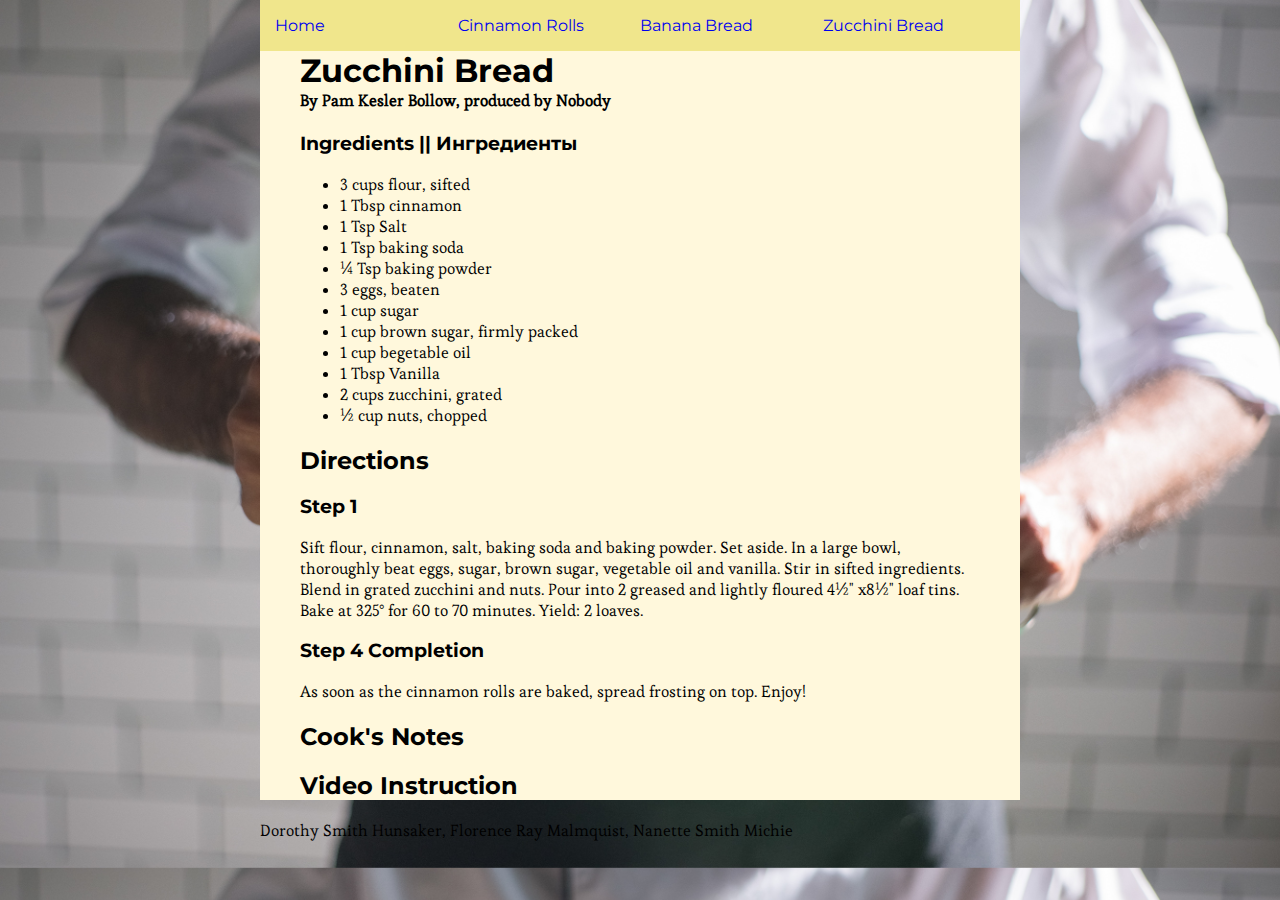
<file: zucchini_bread.html>
<!DOCTYPE html>
<html lang="en">
  <head>
    <meta charset="UTF-8" />
    <meta http-equiv="X-UA-Compatible" content="IE=edge" />
    <meta name="viewport" content="width=device-width, initial-scale=1.0" />
    <title>Zucchini Bread</title>
    <link rel="stylesheet" href="css/small.css" />
  </head>
  <body class="bg_img">
    <nav>
      <ul>
        <li><a href="index.html">Home</a></li>
        <li><a href="cinnamon_rolls.html">Cinnamon Rolls</a></li>
        <li><a href="banana_bread.html">Banana Bread</a></li>
        <li><a href="zucchini_bread.html">Zucchini Bread</a></li>
      </ul>
    </nav>
    <main>
      <h1>Zucchini Bread</h1>
      <h4>By Pam Kesler Bollow, produced by Nobody</h4>
      <section>
        <h3>Ingredients || Ингредиенты</h3>
        <ul>
          <li>3 cups flour, sifted</li>
          <li>1 Tbsp cinnamon</li>
          <li>1 Tsp Salt</li>
          <li>1 Tsp baking soda</li>
          <li>&frac14; Tsp baking powder</li>
          <li>3 eggs, beaten</li>
          <li>1 cup sugar</li>
          <li>1 cup brown sugar, firmly packed</li>
          <li>1 cup begetable oil</li>
          <li>1 Tbsp Vanilla</li>
          <li>2 cups zucchini, grated</li>
          <li>&frac12; cup nuts, chopped</li>
        </ul>
        <h2>Directions</h2>
        <h3>Step 1</h3>
        <p>
          Sift flour, cinnamon, salt, baking soda and baking powder. Set aside.
          In a large bowl, thoroughly beat eggs, sugar, brown sugar, vegetable
          oil and vanilla. Stir in sifted ingredients. Blend in grated zucchini
          and nuts. Pour into 2 greased and lightly floured 4½" x8½" loaf tins.
          Bake at 325° for 60 to 70 minutes. Yield: 2 loaves.
        </p>
        <h3>Step 4 Сompletion</h3>
        <p>
          As soon as the cinnamon rolls are baked, spread frosting on top.
          Enjoy!
        </p>
        <h2>Cook's Notes</h2>
        <p></p>
      </section>
      <h2>Video Instruction</h2>
    </main>
    <footer>
      Dorothy Smith Hunsaker, Florence Ray Malmquist, Nanette Smith Michie
    </footer>
  </body>
</html>
</file>
<file: css/small.css>
@import url('https://fonts.googleapis.com/css2?family=Montserrat:wght@300&display=swap'); /*Montserrat Light 300 font-family: 'Montserrat', sans-serif;*/
@import url('https://fonts.googleapis.com/css2?family=Esteban&display=swap'); /*Esteban Regular 400 font-family: 'Esteban', serif;*/

*{
  font-family: 'Esteban', serif;
}

h1,h2, h3 {
  font-family: 'Montserrat', sans-serif;
}

body {
  max-width: 760px;
  margin: 0 auto;
}

.bg_img {
  background-image: url(../images/pexels-kampus-production-8629031.jpg);
  /* background-position: center center; */
  /* background-repeat: no-repeat; */
  background-size: 1300px;
}

main {
  background-color: cornsilk;
  padding-left: 40px;
  padding-right: 40px;
}

h1 {
  margin-bottom: 0;
  margin-top: 0;
  /* padding-bottom: 0px; */
}

h4 {
  margin-top: 0px;
}
nav ul {
  background-color: khaki;
  display: grid;
  grid-template-columns: 1fr 1fr 1fr 1fr;
  grid-template-rows: 1fr;
  list-style-type: none;
  padding: 15px;
  margin: 0;
}

nav ul li a {
  text-decoration: none;
  font-family: Montserrat;
}
</file>
